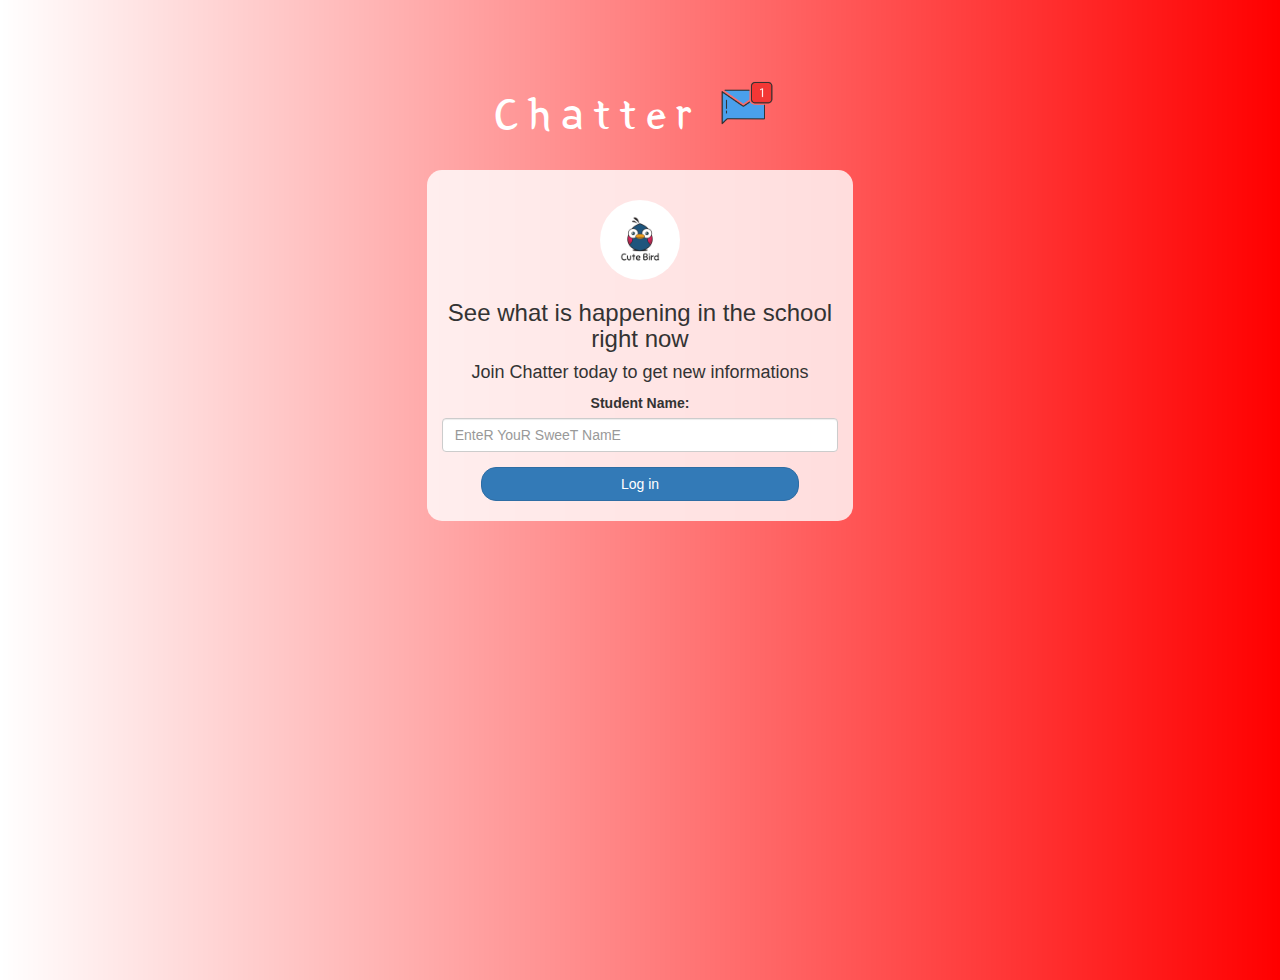
<file: index.html>
<!DOCTYPE html>
<html>
<head>
	<title>Chatter</title>
<link href="https://fonts.googleapis.com/css?family=Yeon+Sung&display=swap" rel="stylesheet"><meta name="viewport" content="width=device-width, initial-scale=1">

<link rel="stylesheet" href="https://maxcdn.bootstrapcdn.com/bootstrap/3.4.0/css/bootstrap.min.css">
<script src="https://ajax.googleapis.com/ajax/libs/jquery/3.4.1/jquery.min.js"></script>
<script src="https://maxcdn.bootstrapcdn.com/bootstrap/3.4.0/js/bootstrap.min.js"></script>

<link rel="stylesheet" type="text/css" href="style.css">
<script src="kwitter.js"></script>
</head>
<body>
<center>
	<h1 class="header">	
		Chatter<sup>
	<img src="m2.png">
	</sup>
</h1>
	<div class="col-lg-4 col-md-6 col-sm-6 col-xs-11 login_div">
	<img src="logo.png" class="logo">
		<h3 >See what is happening in the school right now</h3>
		<h4 >Join Chatter today to get new informations</h4>
		<div class="form-group">
		  <label >Student Name:</label>
<input id="user_name" class="form-control" placeholder="EnteR YouR SweeT NamE">
		</div>
		<button id="login_button" class="btn btn-primary" onclick="login()">Log in</button>
		<br><br>
	</div>
</center>
</body>
</html>
</file>
<file: style.css>
html, body
{
  height: 100%;
  margin: 0;
}

body
{
	background-image: linear-gradient(to right, rgba(255,0,0,0), rgba(255,0,0,1));
}

.header
{
	color: white;font-family: 'Yeon Sung';font-size: 45px;letter-spacing: 10px;margin-top: 80px;
}
.header img
{
	width: 80px;margin-left: -15px;
}

.login_div
{
	background: rgba(255,255,255,0.8);float: none;border-radius: 15px;
}

.logo
{
	width: 80px;margin-top: 30px;border-radius: 40px;
}

#login_button
{
	width: 80%;border-radius: 15px;
}

.room_name
{
	cursor: pointer;
	font-size: 20px;
}


#logout
{
	font-size: 20px; float: right;
}


#output
{
	padding: 10px; width:80%;background: rgba(255,255,255,0.8);border-radius: 15px;
}

.input_div_room_page
{
	width: 80%;
}

.input_div label
{
	color: white;font-size: 20px;
}


.input_div_message_page
{
	position: fixed;bottom: 0px;width: 100%;background: rgba(255,255,255,0.8);
}
.input_div_message_page label
{
	color: black;
}
.input_div_message_page #msg
{
	width: 80%;
}
.input_div_message_page button
{
	margin-top: 15px;
	width: 50%; 
}
.color_white
{
	color: white
}

.user_tick
{
	width:20px;
}
.message_h4
{
	padding-left:5px;color:grey;
}
</file>
